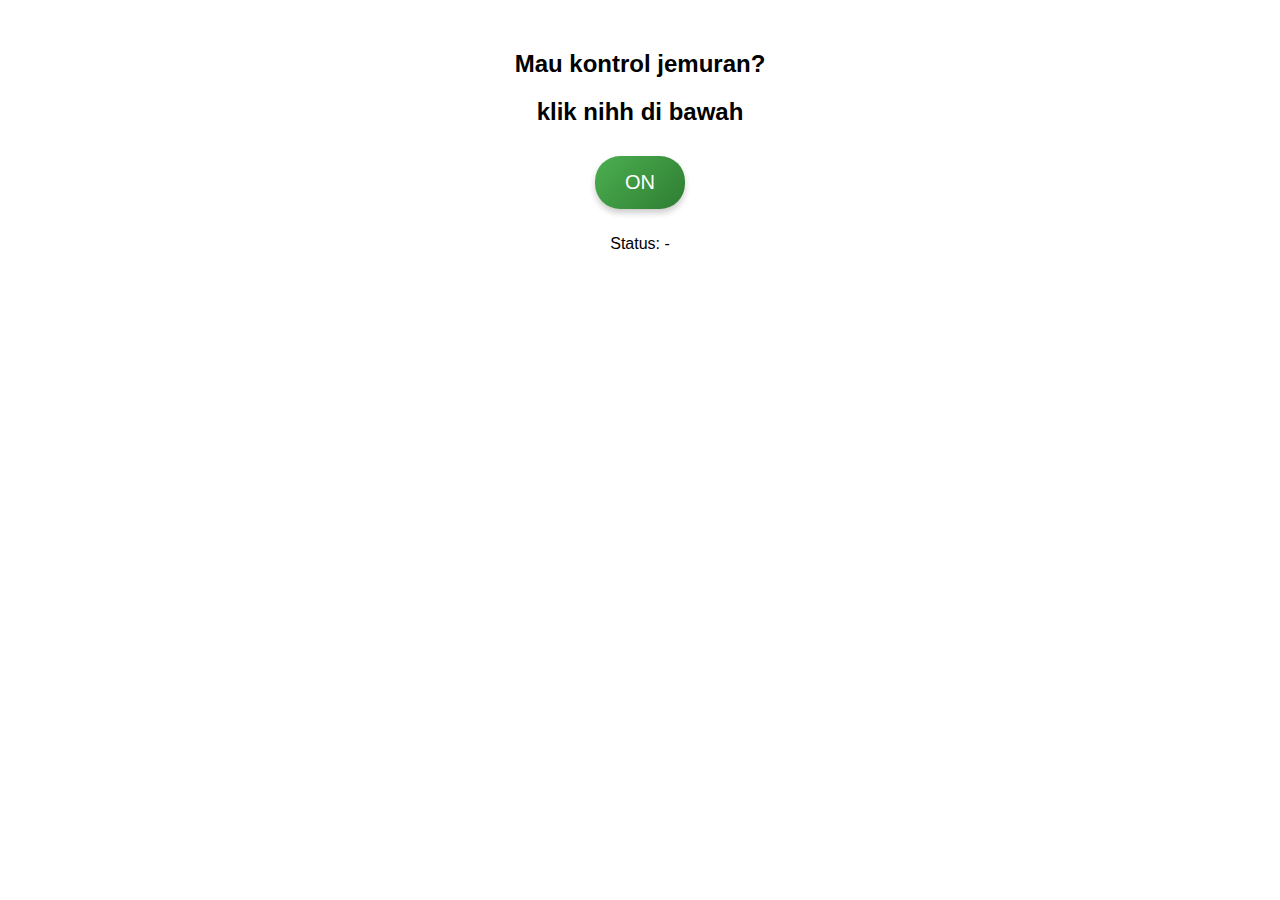
<file: Ardui.html>
<!DOCTYPE html>
<html lang="id">
<head>
    <meta charset="UTF-8">
    <meta name="viewport" content="width=device-width, initial-scale=1.0">
    <title>Kontrol Servo Arduino</title>
    <style>
        body { font-family: Arial, sans-serif; text-align: center; margin: 50px; }
        button {
            font-size: 20px;
            padding: 15px 30px;
            margin: 10px;
            cursor: pointer;
            border: none;
            border-radius: 25px;
            color: white;
            transition: all 0.3s ease;
            box-shadow: 0px 4px 6px rgba(0, 0, 0, 0.2);
        }
        .on {
            background: linear-gradient(135deg, #4CAF50, #2E7D32);
        }
        .off {
            background: linear-gradient(135deg, #E53935, #B71C1C);
        }
        button:hover {
            transform: scale(1.05);
        }
        button:active {
            transform: scale(0.95);
            box-shadow: 0px 2px 4px rgba(0, 0, 0, 0.2);
        }
    </style>
</head>
<body>
    <h2>Mau kontrol jemuran?</h2>
    <h2>klik nihh di bawah </h2>
    <button id="toggleButton" class="on" onclick="toggleStatus()">ON</button>
    <p id="status">Status: -</p>
    
    <script>
        let currentStatus = 1;
        
        function toggleStatus() {
            currentStatus = currentStatus === 1 ? 0 : 1;
            fetch('https://blynk.cloud/external/api/update?token=vklPOZd3RCaCGNA6iAAkOvRDpk7UHFyc&V0='+currentStatus)
            .then(response => response.text())
            .then(data => {
                document.getElementById('status').innerText = "Status: " + (currentStatus == 1 ? "ON" : "OFF");
                let button = document.getElementById('toggleButton');
                button.innerText = currentStatus == 1 ? "ON" : "OFF";
                button.className = currentStatus == 0 ? "off" : "on";
            })
            .catch(error => console.error('Error:', error));
        }
    </script>
</body>
</html>
</file>
